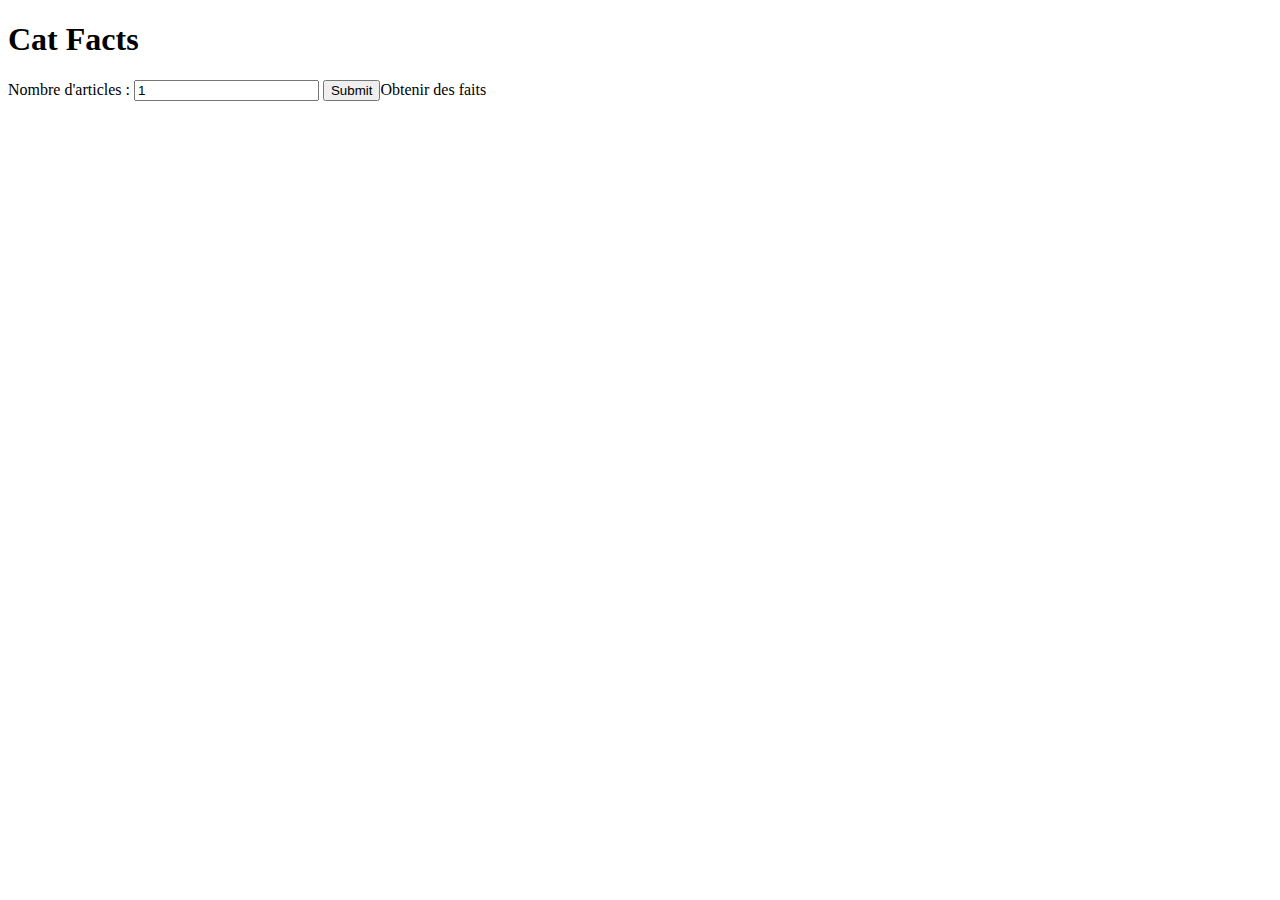
<file: fetch/index.html>
<!DOCTYPE html>
<html lang="fr">
<head>
    <meta charset="UTF-8">
    <meta http-equiv="X-UA-Compatible" content="IE=edge">
    <meta name="viewport" content="width=device-width, initial-scale=1.0">
    <script src="_js/main.js"></script>
    <title>Document</title>
</head>
<body>
    <h1>Cat Facts</h1>
    
    <form id="fact-form">
        <label for="nb-facts">Nombre d'articles :</label>
        <input type="number" id="nb-facts" name="nb-facts" value="1" min="1">
        <input type="submit">Obtenir des faits</input>
    </form>
    
    <ul id="cat-fact-list"></ul>
</body>
</html>
</file>
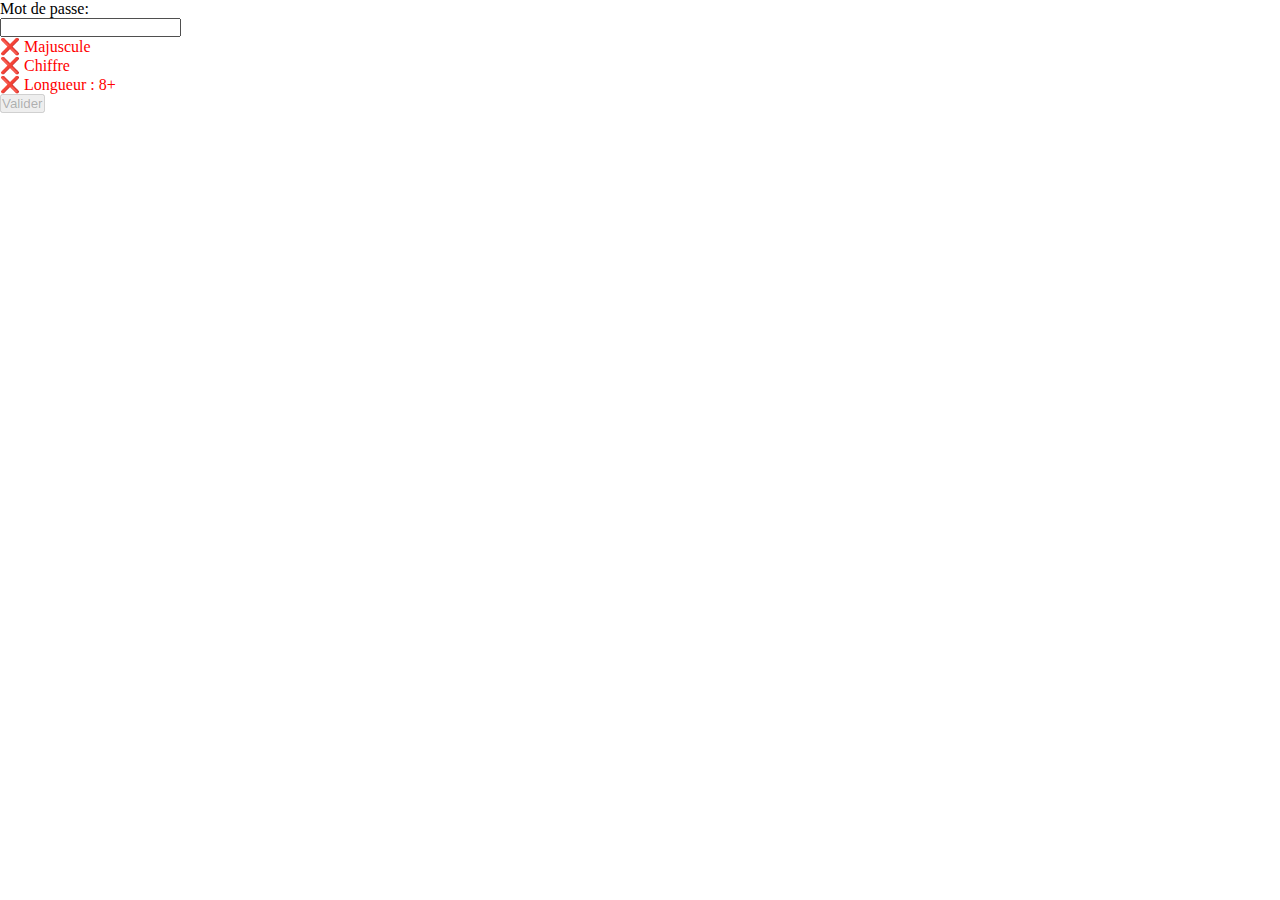
<file: regexp/index.html>
<!DOCTYPE html>
<html lang="en">
<head>
    <meta charset="UTF-8">
    <meta name="viewport" content="width=device-width, initial-scale=1.0">
    <title>Découverte des RegExp</title>
    <link rel="stylesheet" href="style.css" />
    <script src="main.js"></script>
</head>
<body>
    <form action="">
        <label for="password">Mot de passe:</label>
        <br />
        <input type="password" id="password" />
        <p class="majus error">Majuscule</p>
        <p class="num error">Chiffre</p>
        <p class="size error">Longueur : 8+</p>
        <input type="submit" id="sub" value="Valider" disabled />
    </form>

</body>
</html>
</file>
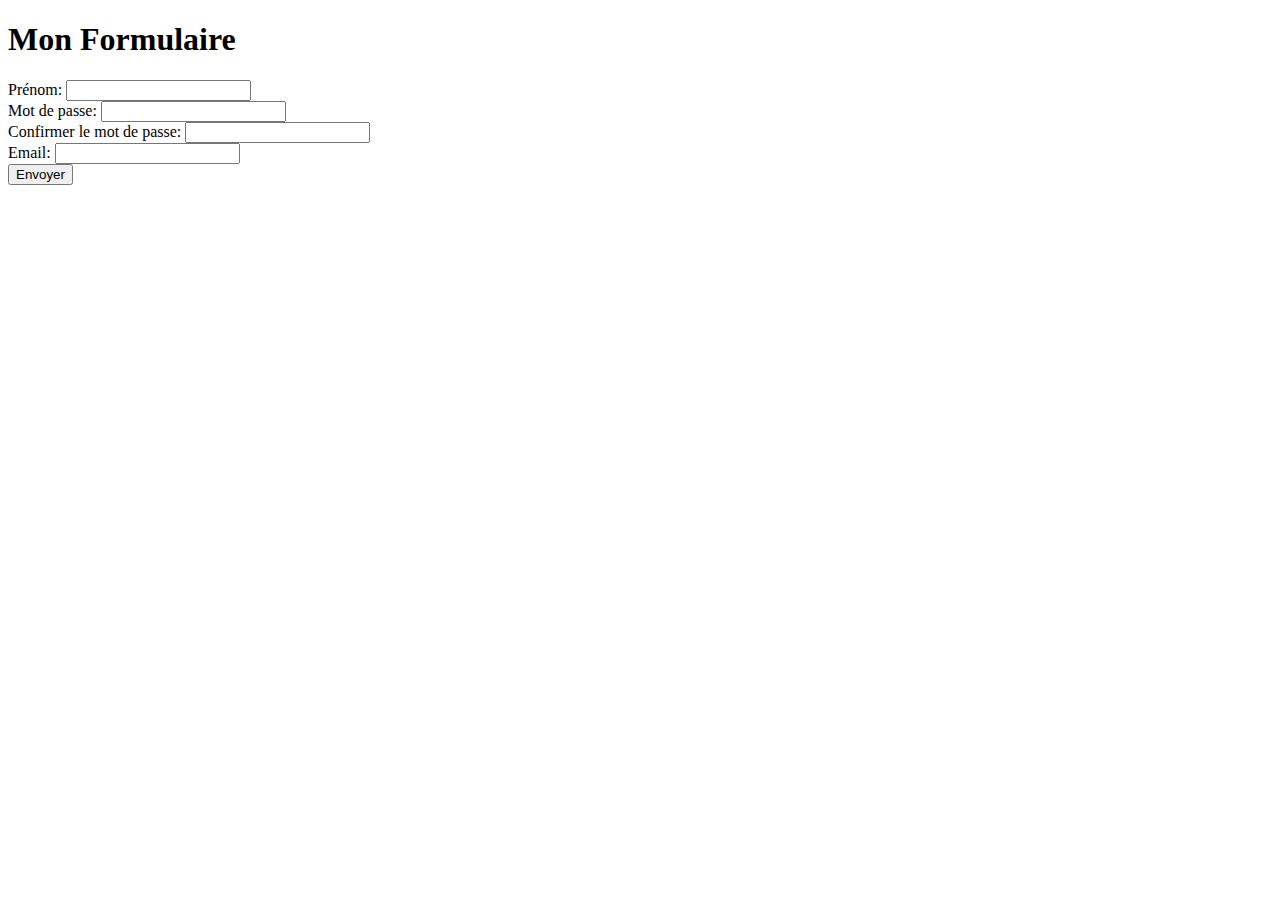
<file: exercice6/exo6.html>
<!DOCTYPE html>
<html lang="fr">
<head>
    <meta charset="UTF-8">
    <meta name="viewport" content="width=device-width, initial-scale=1.0">
    <title>Pratique du JS événementiel + DOM</title>
    <script src="./main.js"></script>
</head>
<body>
    <section>
        <h1>Mon Formulaire</h1>
        <form method="post">
            <label for="prenom">Prénom:</label>
            <input type="text" id="prenom" name="prenom" required>
            <br/>
            <label for="motdepasse">Mot de passe:</label>
            <input type="password" id="motdepasse" name="motdepasse" required/>
            <br/>
            <label for="confirmation_motdepasse">Confirmer le mot de passe:</label>
            <input type="password" id="confirmation_motdepasse" name="confirmation_motdepasse" required/>
            <br/>
            <label for="email">Email:</label>
            <input type="email" id="email" name="email" required/>
            <br/>
            <input type="submit" value="Envoyer"/>
        </form>
    </section>
</body>
</html>
</file>
<file: regexp/style.css>
* {
    margin: 0;
    padding: 0;
}

.error {
    color: red;
}
.error::before {
  content: "❌ ";
}
.ok {
    color: green;
}
.ok::before {
    content: "✅ ";
}
</file>
